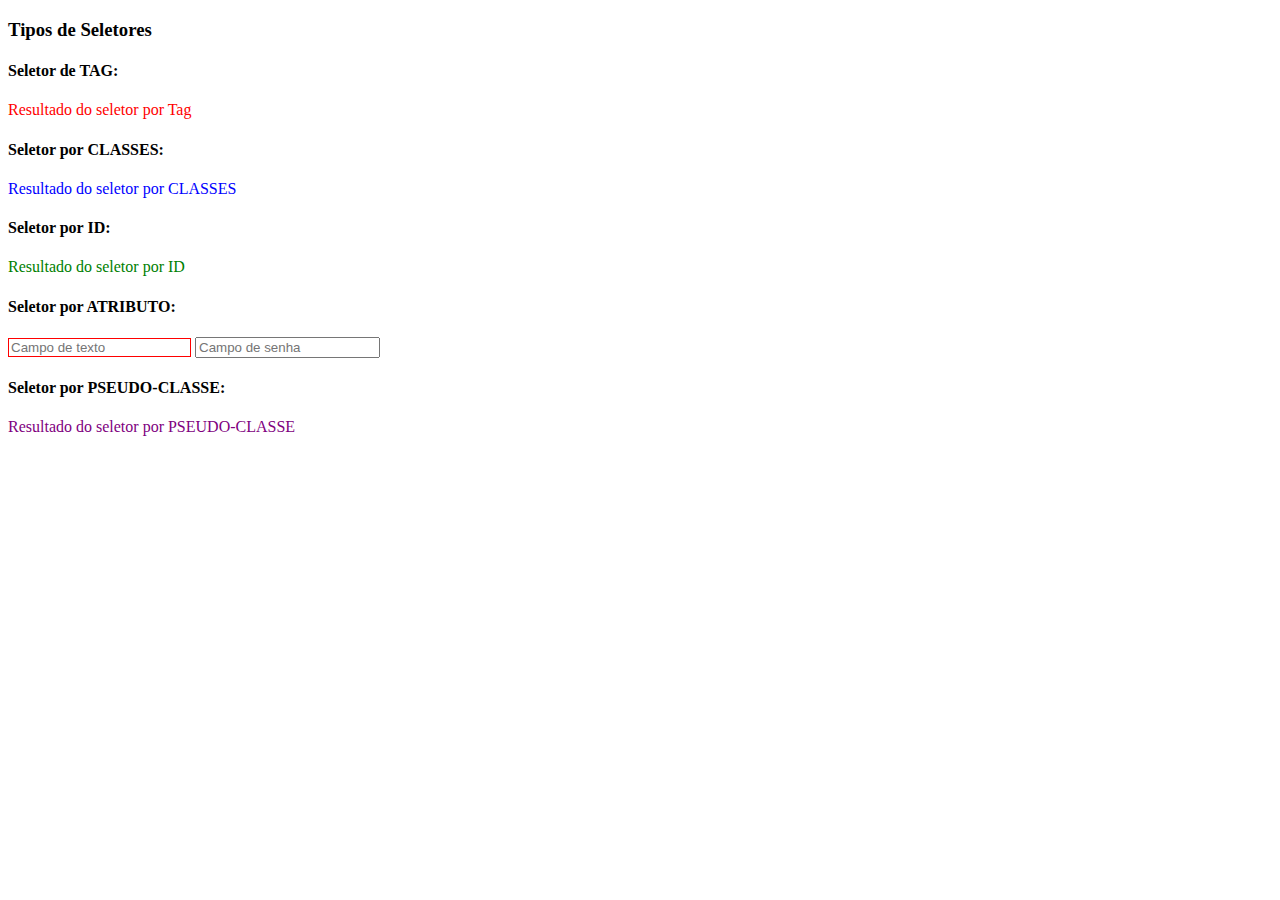
<file: introducao_css/seletores.html>
<!DOCTYPE html>
<html lang="en">

<head>
    <meta charset="UTF-8">
    <meta name="viewport" content="width=device-width, initial-scale=1.0">
    <title>Seletores, Propriedades e Valores</title>

    <Style>
        p {
            color: red;
        }

        .destaque {
            color: blue;
        }

        #titulo {
            color: green;
        }

        input[type="text"] {
            border: 1px solid red;
        }

        div > p {
            color: purple;
        }
    </Style>
</head>

<body>
    <h3>Tipos de Seletores</h3>
    <h4>Seletor de TAG:</h4>
    <p>Resultado do seletor por Tag</p>

    <h4>Seletor por CLASSES:</h4>
    <p class="destaque">Resultado do seletor por CLASSES</p>

    <h4>Seletor por ID:</h4>
    <p id="titulo">Resultado do seletor por ID</p>

    <h4>Seletor por ATRIBUTO:</h4>
    <input type="text" placeholder="Campo de texto" />
    <input type="password" placeholder="Campo de senha" />

    <div>
        <h4>Seletor por PSEUDO-CLASSE:</h4>
        <p>Resultado do seletor por PSEUDO-CLASSE</p>
    </div>

</body>

</html>
</file>
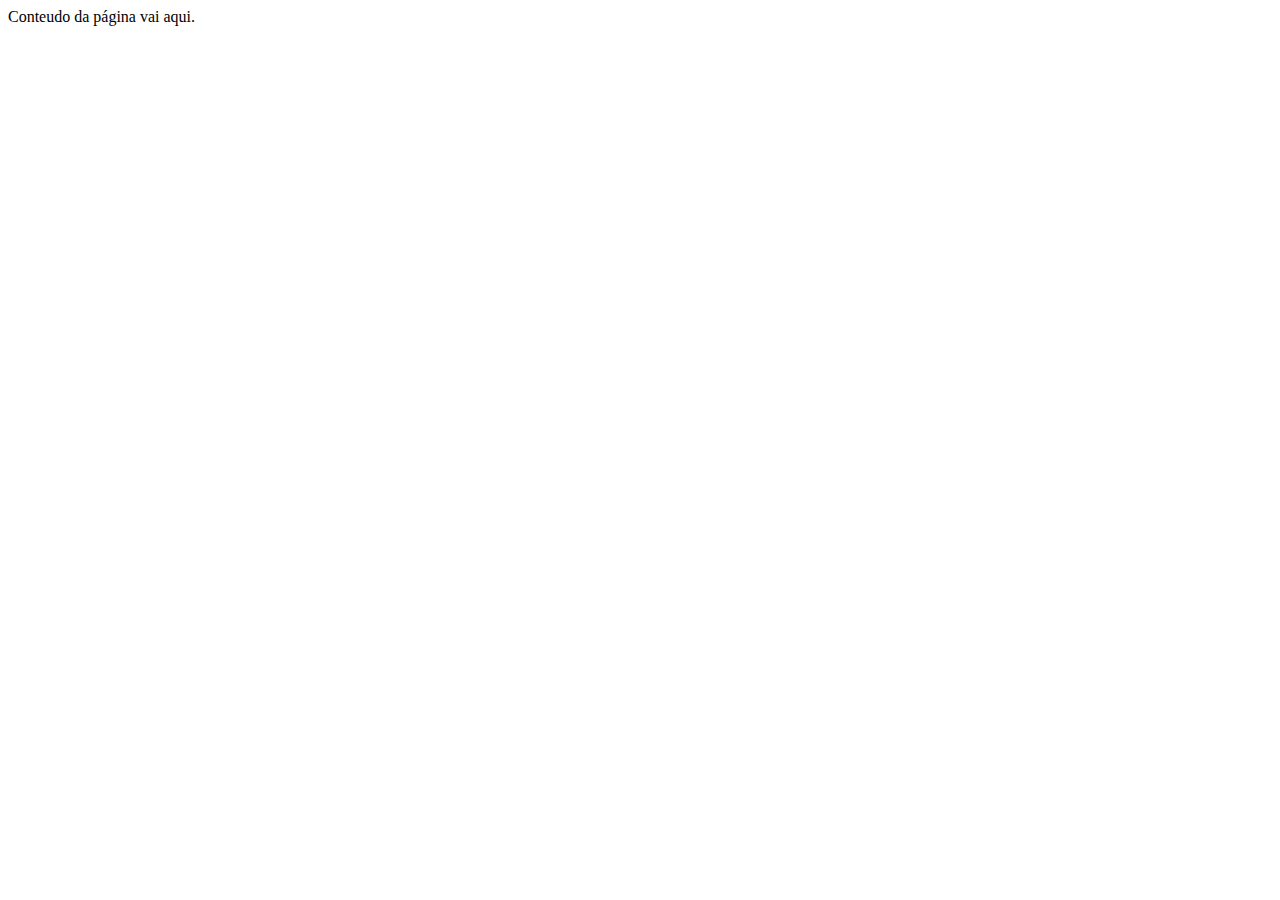
<file: introducao_html/estrutura-basica.html>
<!DOCTYPE html>
<html lang="en">
<head>
    <meta charset="UTF-8">
    <meta name="viewport" content="width=device-width, initial-scale=1.0">
    <title>Título da Página</title>
</head>
<body>
    Conteudo da página vai aqui.
</body>
</html>
</file>
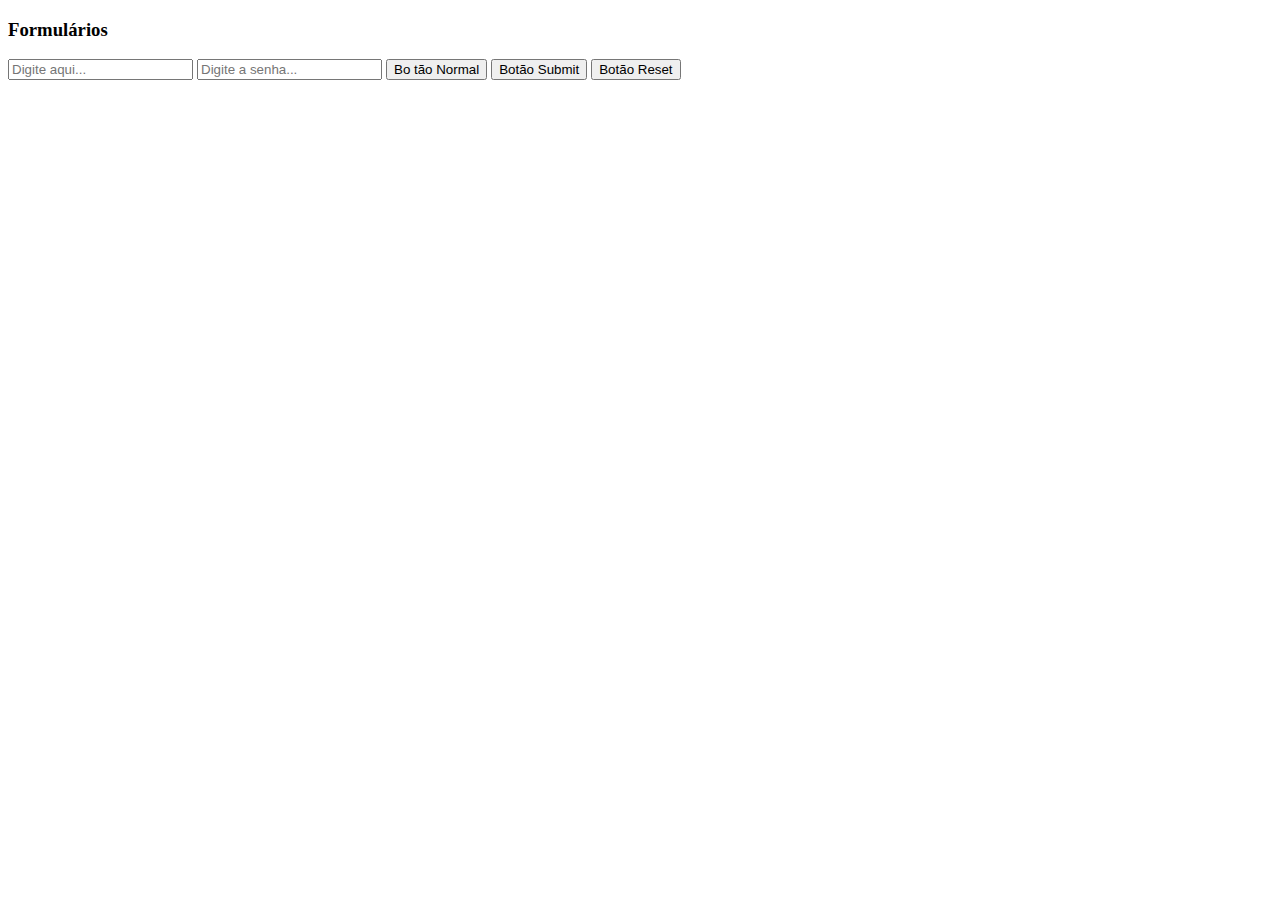
<file: introducao_html/formulario.html>
<!DOCTYPE html>
<html lang="en">

<head>
    <meta charset="UTF-8" />
    <meta name="viewport" content="width=device-width, initial-scale=1.0" />

 
    <title>Formulário</title>
</head>
 
<body>
    <h3>Formulários</h3>
    <form>
        <input type="text" placeholder="Digite aqui..." />
        <input type="password" placeholder="Digite a senha..." />
        <button type="button">Bo tão Normal</button>
        <button type="submit">Botão Submit</button>
        <button type="reset">Botão Reset</button>
    </form>
</body>

</html>
</file>
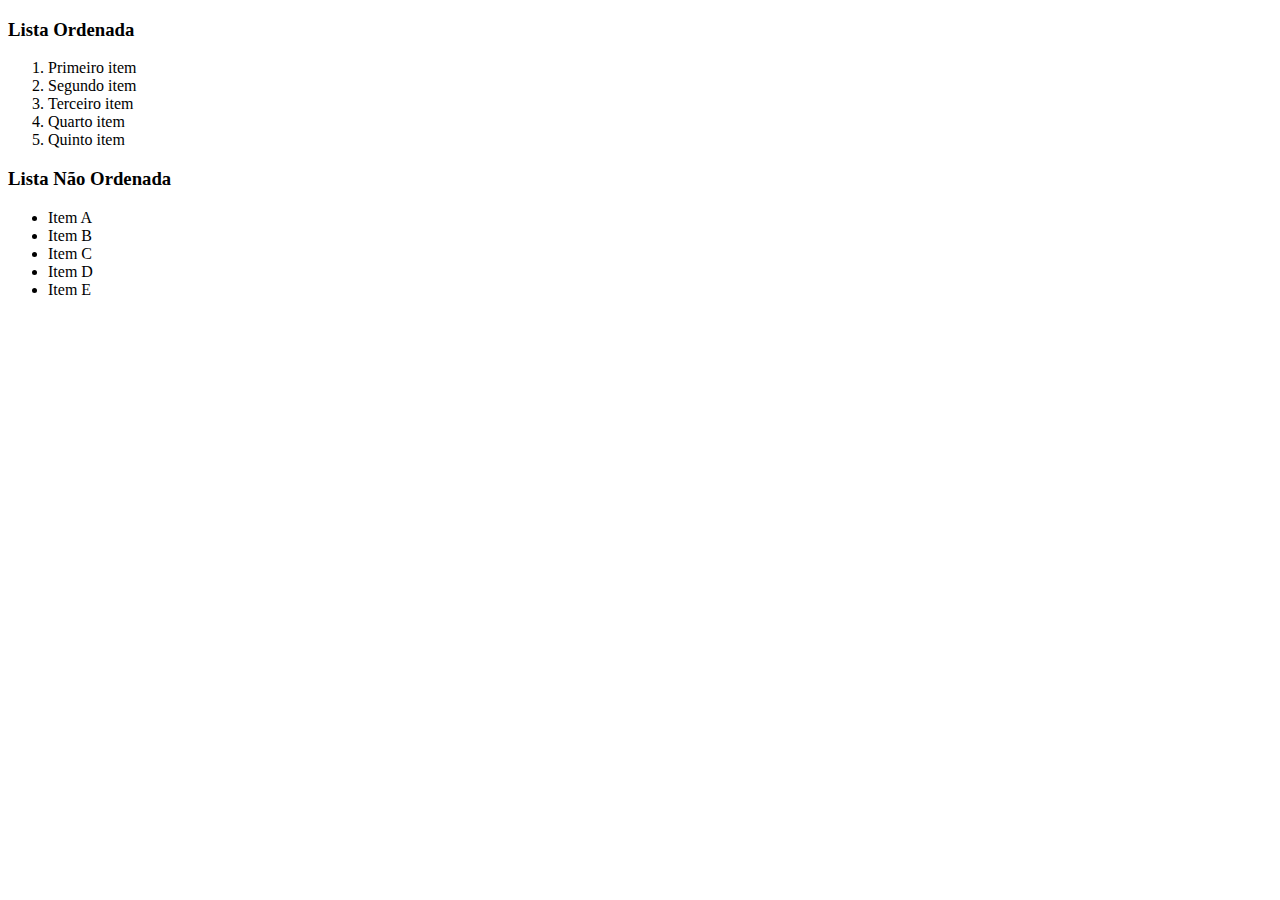
<file: introducao_html/listas.html>
<!DOCTYPE html>
<html lang="en">
<head>
    <meta charset="UTF-8">
    <meta name="viewport" content="width=device-width, initial-scale=1.0">
    <title>Elementos de Listas</title>
</head>
<body>

    <h3>Lista Ordenada</h3>
    <ol>
        <li>Primeiro item</li>
        <li>Segundo item</li>
        <li>Terceiro item</li>
        <li>Quarto item</li>
        <li>Quinto item</li>
    </ol>
    <h3>Lista Não Ordenada</h3>
    <ul>
        <li>Item A</li>
        <li>Item B</li>
        <li>Item C</li>
        <li>Item D</li>
        <li>Item E</li>
    </ul>
</body>
</html>
</file>
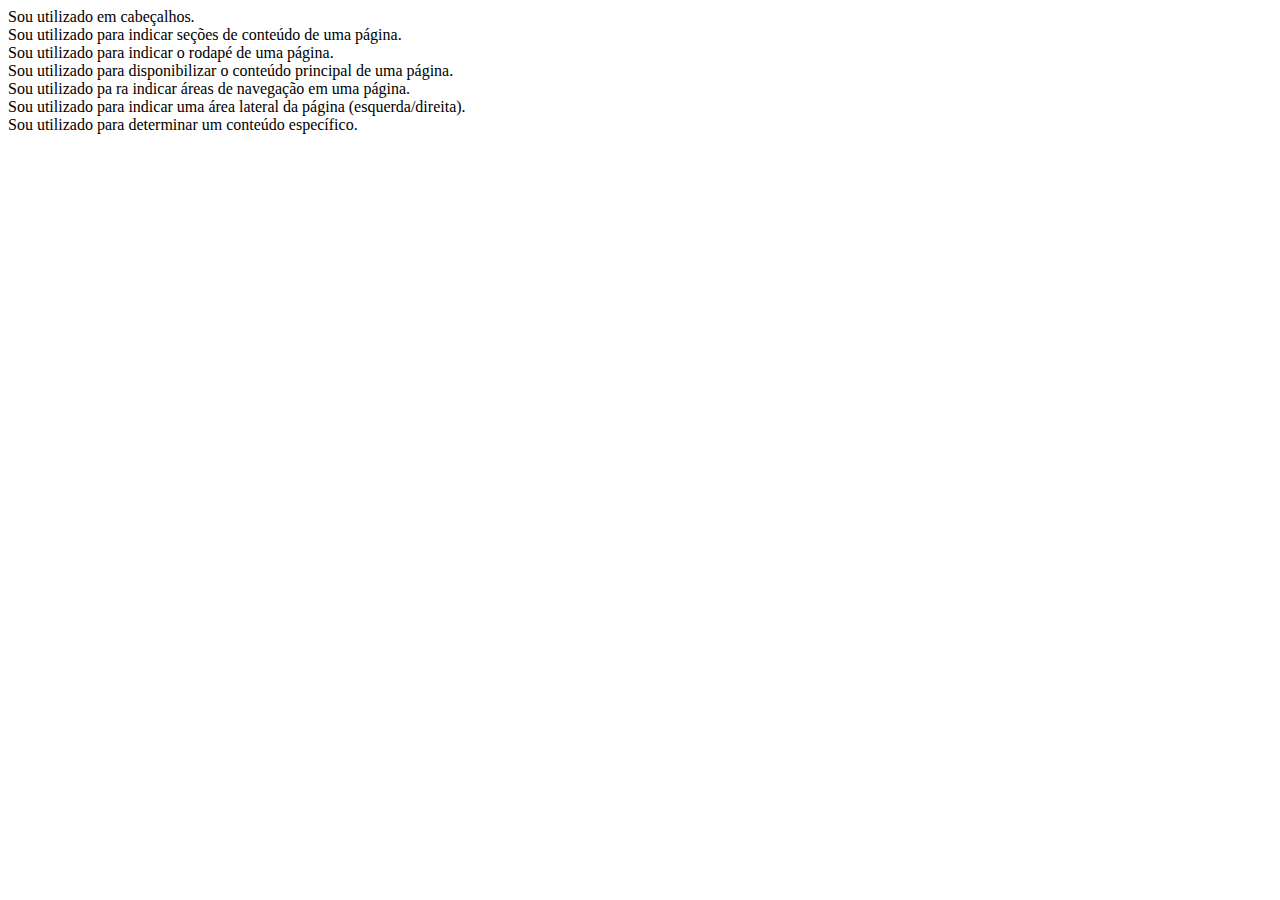
<file: introducao_html/semanticos.html>
<!DOCTYPE html>
<html lang="en">

<head>
    <meta charset="UTF-8" />
    <meta name="viewport" content="width=device-width, initial-scale=1.0" />
    <title>Semânticos</title>
</head>

<body>
    <header>
        Sou utilizado em cabeçalhos.
    </header>

    <section>
        Sou utilizado para indicar seções de conteúdo de uma página.
    </section>

    <footer>
        Sou utilizado para indicar o rodapé de uma página.
    </footer>

    <main>
        Sou utilizado para disponibilizar o conteúdo principal de uma página.
    </main>

    <nav>
        Sou utilizado pa ra indicar áreas de navegação em uma página.
    </nav>

    <aside>
        Sou utilizado para indicar uma área lateral da página (esquerda/direita).
    </aside>

    <article>
        Sou utilizado para determinar um conteúdo específico.
    </article>
</body>

</html>
</file>
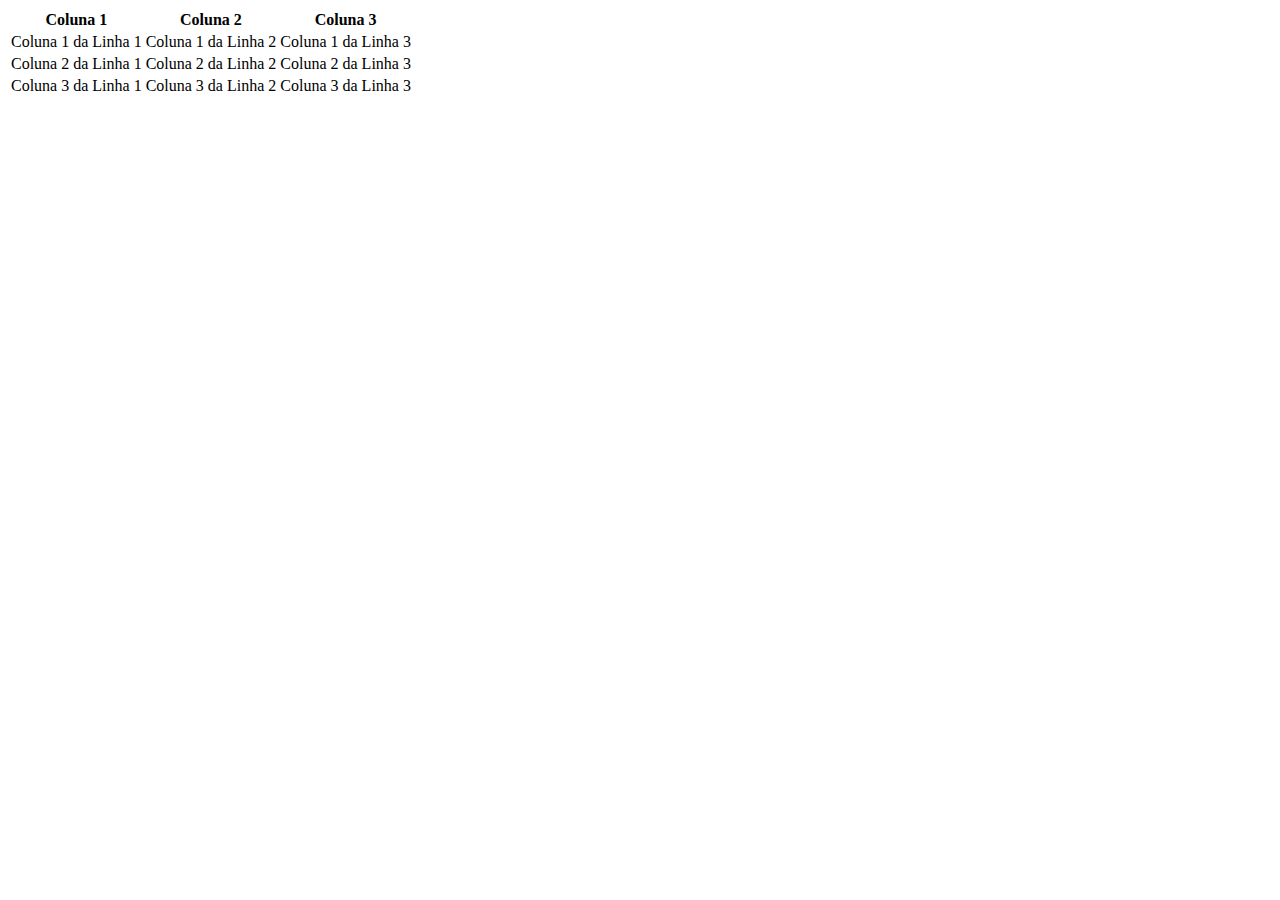
<file: introducao_html/tabela.html>
<!DOCTYPE html>
<html lang="en">
<head>
    <meta charset="UTF-8">
    <meta name="viewport" content="width=device-width, initial-scale=1.0">
    <title>Tabelas</title>
</head>
<body>
    <table>
        <thead>
            <tr>
                <th>Coluna 1</th>
                <th>Coluna 2</th>
                <th>Coluna 3</th>
            </tr>
        </thead>
        <tbody>
            <tr>
                <td>Coluna 1 da Linha 1</td>
                <td>Coluna 1 da Linha 2</td>
                <td>Coluna 1 da Linha 3</td>
            </tr>
            <tr>
                <td>Coluna 2 da Linha 1</td>
                <td>Coluna 2 da Linha 2</td>
                <td>Coluna 2 da Linha 3</td>
            </tr>
            <tr>
                <td>Coluna 3 da Linha 1</td>
                <td>Coluna 3 da Linha 2</td>
                <td>Coluna 3 da Linha 3</td>
            </tr>
    </table>
</body>
</html>
</file>
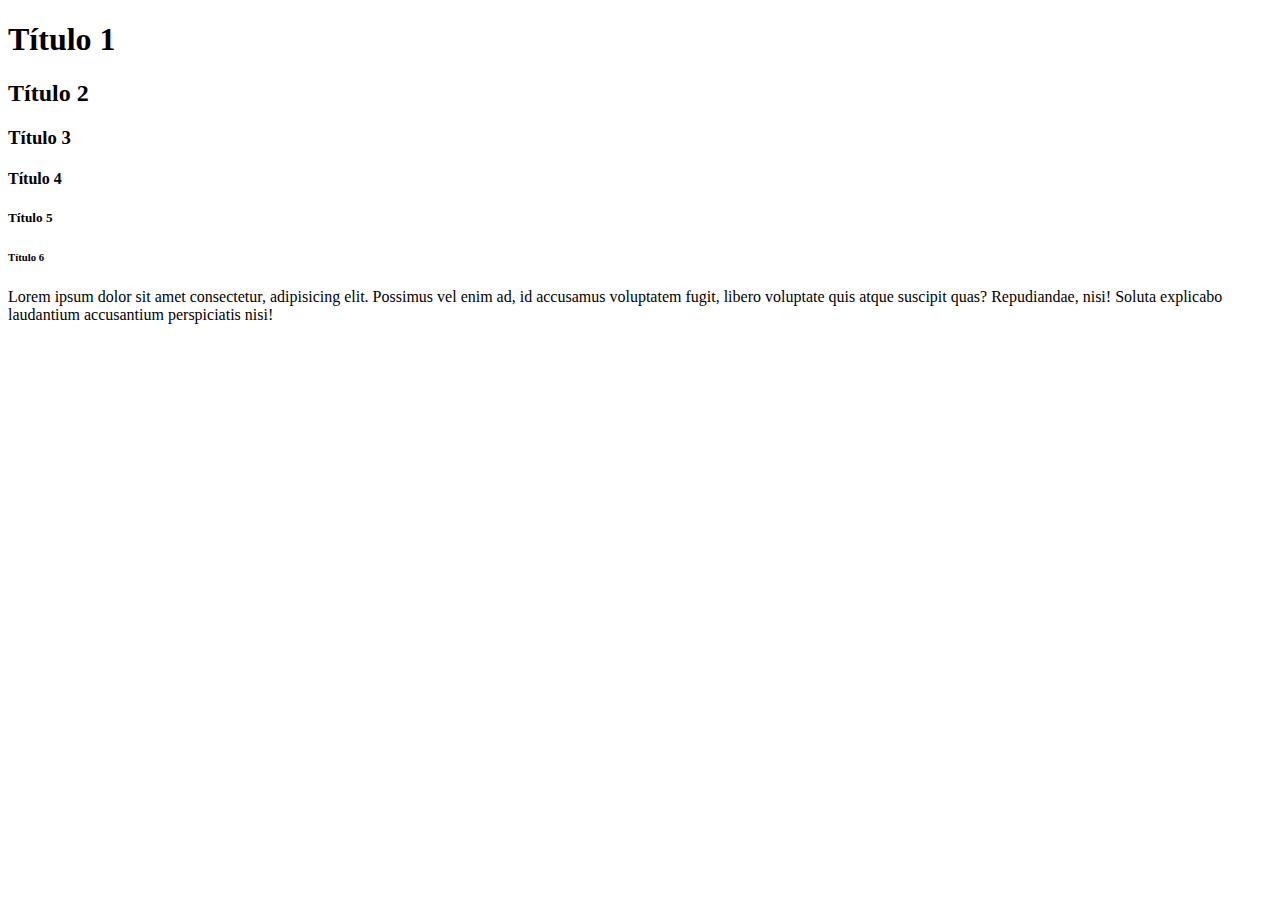
<file: introducao_html/textos.html>
<!DOCTYPE html>
<html lang="en">
<head>
    <meta charset="UTF-8">
    <meta name="viewport" content="width=device-width, initial-scale=1.0">
    <title>Elementos Textuais</title>
</head>
<body>
    <h1>Título 1</h1>
    <h2>Título 2</h2>
    <h3>Título 3</h3>
    <h4>Título 4</h4>
    <h5>Título 5</h5>
    <h6>Título 6</h6>
    <p>Lorem ipsum dolor sit amet consectetur, adipisicing elit. Possimus vel enim ad, id accusamus voluptatem fugit, libero voluptate quis atque suscipit quas? Repudiandae, nisi! Soluta explicabo laudantium accusantium perspiciatis nisi!</p>
</body>
</html>
</file>
